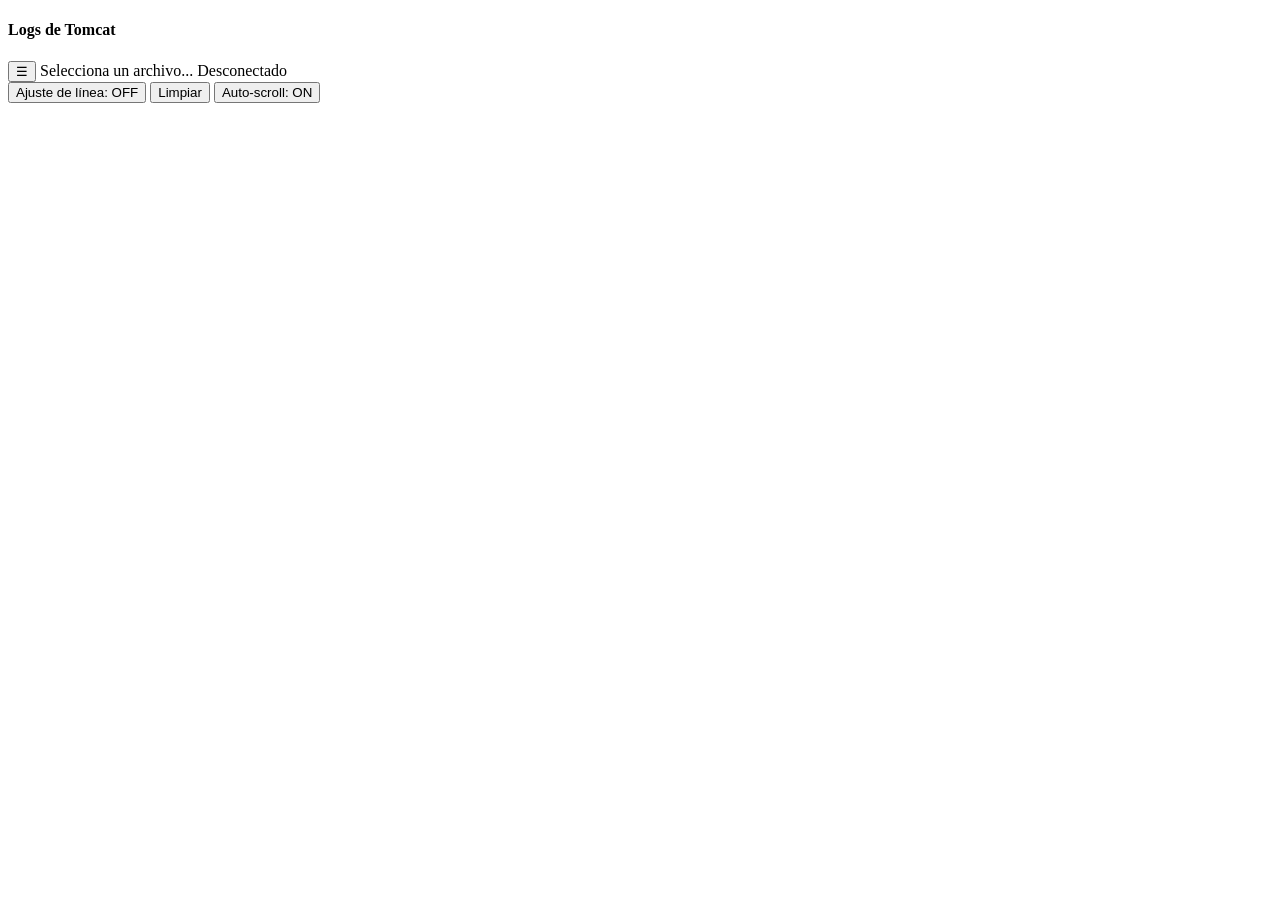
<file: src/main/resources/templates/fragments.html>
<!DOCTYPE html>
<html xmlns:th="http://www.thymeleaf.org">
<head>
    <meta charset="UTF-8">
</head>
<body>

    <!-- Fragmento para la barra lateral -->
    <div th:fragment="sidebar(files)" class="sidebar">
        <h4>Logs de Tomcat</h4>
        <div class="file-list">
            <div th:each="file : ${files}" 
                 class="file-item" 
                 th:data-filename="${file}"
                 onclick="handleFileClick(this)">
                 <span th:text="${#strings.substringAfter(file, 'logs')} ?: ${file}"></span>
                 <small style="display: block; font-size: 0.7rem; color: #666;" th:text="${file}"></small>
            </div>
        </div>
    </div>

    <!-- Fragmento para el visor de logs -->
    <div th:fragment="logViewer" class="main-content">
        <div class="controls">
            <div class="status-info">
                <button class="toggle-sidebar-btn" onclick="toggleSidebar()" title="Mostrar/Ocultar Panel Lateral">☰</button>
                <span id="current-file">Selecciona un archivo...</span>
                <span id="connection-status" class="badge badge-secondary">Desconectado</span>
            </div>
            <div class="btn-group">
                <button id="download-btn" class="btn" onclick="downloadCurrentFile()" style="display: none;">Descargar</button>
                <button id="wrap-btn" class="btn" onclick="toggleWrap()">Ajuste de línea: OFF</button>
                <button class="btn btn-danger" onclick="clearLogs()">Limpiar</button>
                <button id="scroll-btn" class="btn btn-primary" onclick="toggleAutoScroll()">Auto-scroll: ON</button>
            </div>
        </div>
        <div id="log-output"></div>
    </div>

</body>
</html>
</file>
